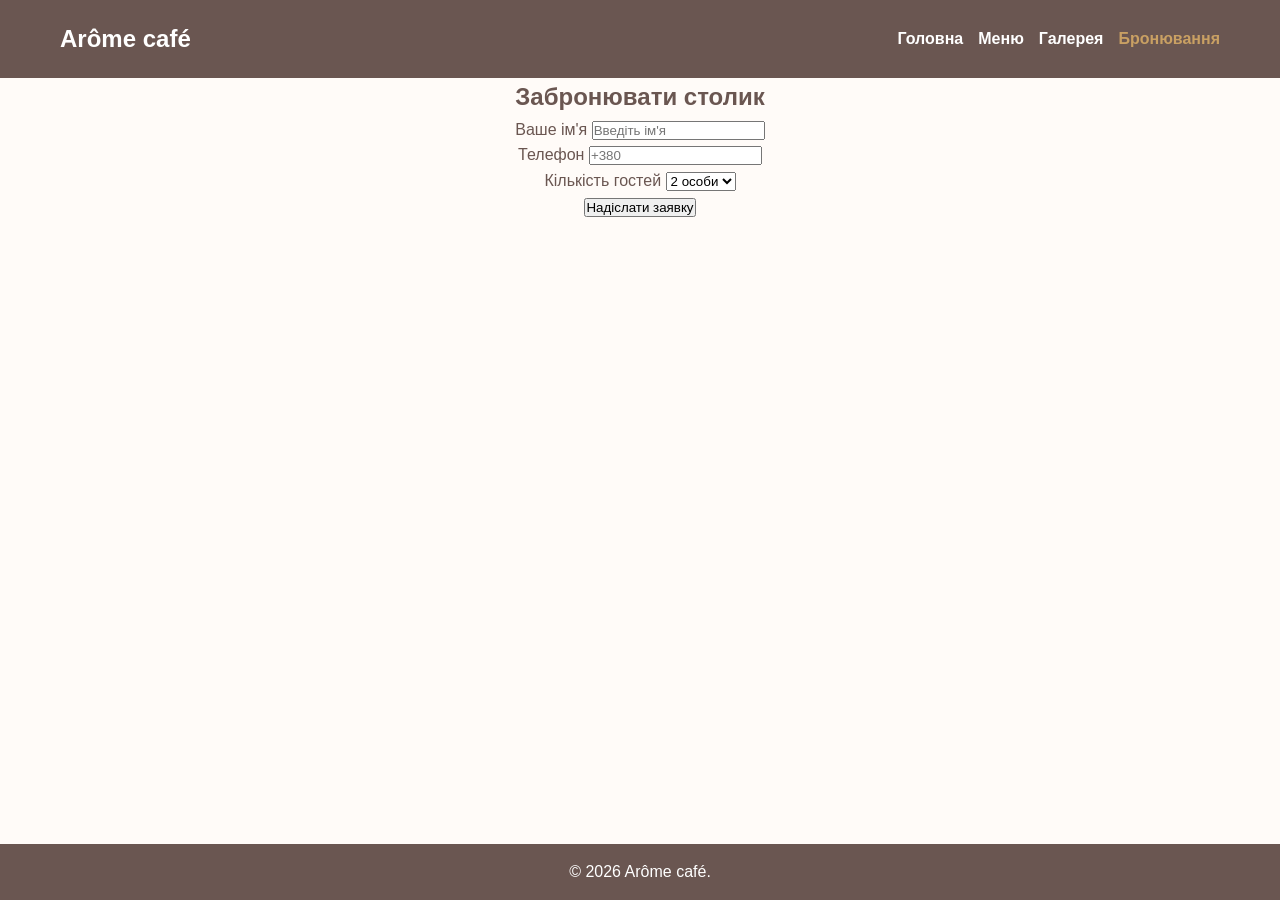
<file: form.html>
<!DOCTYPE html>
<html lang="uk">
<head>
    <meta charset="UTF-8">
    <meta name="viewport" content="width=device-width, initial-scale=1.0">
    <title>Arôme café — Бронювання</title>
    <link rel="stylesheet" href="style.css">
</head>
<body>

    <header class="site-header">
        <div class="header-container">
            <a href="index.html" class="logo">Arôme <span>café</span></a>
            <nav class="main-nav">
                <ul class="nav-list">
                    <li><a href="index.html" class="nav-link">Головна</a></li>
                    <li><a href="menu.html" class="nav-link">Меню</a></li>
                    <li><a href="gallery.html" class="nav-link">Галерея</a></li>
                    <li><a href="form.html" class="nav-link active">Бронювання</a></li>
                </ul>
            </nav>
        </div>
    </header>

    <main class="content-wrapper booking-page">
        <div class="booking-card">
            <h2>Забронювати столик</h2>
            <form action="#">
                <div class="form-group">
                    <label for="name">Ваше ім'я</label>
                    <input type="text" id="name" placeholder="Введіть ім'я" required>
                </div>
                <div class="form-group">
                    <label for="phone">Телефон</label>
                    <input type="tel" id="phone" placeholder="+380" required>
                </div>
                <div class="form-group">
                    <label for="guests">Кількість гостей</label>
                    <select id="guests">
                        <option value="1">1 особа</option>
                        <option value="2" selected>2 особи</option>
                        <option value="3">3 особи</option>
                        <option value="4">4 особи</option>
                    </select>
                </div>
                <button type="submit" class="btn-submit">Надіслати заявку</button>
            </form>
        </div>
    </main>

    <footer class="site-footer">
        <div class="footer-container">
            <p>&copy; 2026 Arôme café.</p>
        </div>
    </footer>

</body>
</html>
</file>
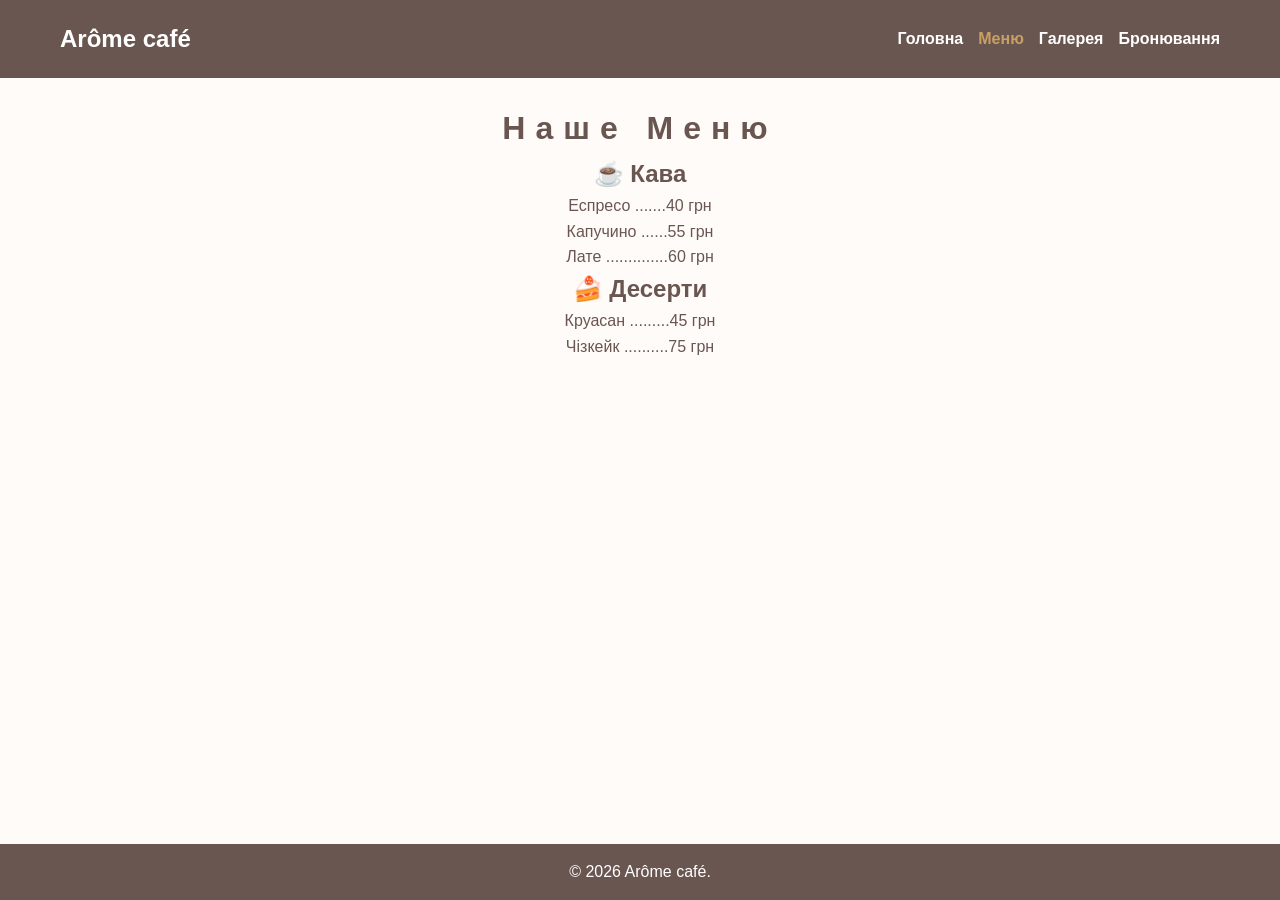
<file: menu.html>
<!DOCTYPE html>
<html lang="ua">
<head>
    <meta charset="UTF-8">
    <meta name="viewport" content="width=device-width, initial-scale=1.0">
    <title>Arôme café — Меню</title>
    <link rel="stylesheet" href="style.css">
</head>
<body>

    <header class="site-header">
        <div class="header-container">
            <a href="index.html" class="logo">Arôme <span>café</span></a>
            <nav class="main-nav">
                <ul class="nav-list">
                    <li><a href="index.html" class="nav-link">Головна</a></li>
                    <li><a href="menu.html" class="nav-link active">Меню</a></li>
                    <li><a href="gallery.html" class="nav-link">Галерея</a></li>
                    <li><a href="form.html" class="nav-link">Бронювання</a></li>
                </ul>
            </nav>
        </div>
    </header>

    <main class="content-wrapper">
        <div class="container">
            <h1 class="page-title">Наше Меню</h1>
            
            <div class="menu-container">
                <div class="menu-category">
                    <h2 class="category-title">☕ Кава</h2>
                    <div class="menu-item">
                        <span class="item-name">Еспресо</span>
                        <span class="item-price">.......40 грн</span>
                    </div>
                    <div class="menu-item">
                        <span class="item-name">Капучино</span>
                        <span class="item-price">......55 грн</span>
                    </div>
                    <div class="menu-item">
                        <span class="item-name">Лате</span>
                        <span class="item-price">..............60 грн</span>
                    </div>
                </div>

                <div class="menu-category">
                    <h2 class="category-title">🍰 Десерти</h2>
                    <div class="menu-item">
                        <span class="item-name">Круасан</span>
                        <span class="item-price">.........45 грн</span>
                    </div>
                    <div class="menu-item">
                        <span class="item-name">Чізкейк</span>
                        <span class="item-price">..........75 грн</span>
                    </div>
                </div>
            </div>
        </div>
    </main>

    <footer class="site-footer">
        <div class="footer-container">
            <p>&copy; 2026 Arôme café.</p>
        </div>
    </footer>
</body>
</html>
</file>
<file: style.css>
/* Налаштування кольорів */
:root {
    --main-color: #6a5651;   
    --accent-color: #c9a063;  
    --text-font: 'Arial', sans-serif;
}

/* відступИ*/
* {
    margin: 0;
    padding: 0;
    box-sizing: border-box;
}

body {
    font-family: var(--text-font);
    background-color: #fffbf8;
    color:var(--main-color);
    line-height: 1.6;
    display: flex;
    flex-direction: column;
    min-height: 100vh;
}
/* шапка */
.site-header {
    background-color: var(--main-color);
    padding: 20px 0;
}

.header-container {
    display: flex;
    justify-content: space-between;
    align-items: center;

}

.logo {
    color: #fff;
    font-size: 24px;
    font-weight: bold;
    text-decoration: none;
}

/* Головна Меню Галерея Бронювання  */
.nav-list {
    display: flex;
    list-style: none;
    gap: 15px; 
}
.nav-link {
    color: white;
    text-decoration: none;
    font-weight: bold;

}

/* Колір пункту меню */
.nav-link.active, .nav-link:hover {
    color:var(--accent-color);
}


/* Смак справжньої кави */
.hero-content {
    text-align: center;
    padding: 100px 20px;
    background-color: #bba791;
    margin: 20px 0;
    border-radius: 7px;
    background-image: url(img/gallery2.jpg);
    background-size: cover;
    color: aliceblue;
    box-shadow: 5px 5px 5px 5px var(--accent-color);
}

.hero-section h1 {
    font-size: 36px;
    margin-bottom: 10px;
}

.btn-booking {
    display:inline-block;
    margin-top: 20px;
    padding: 10px 20px;
    background-color: var(--main-color);
    color:  rgb(255, 255, 255);
    text-decoration: none;
    border-radius: 5px;
    box-shadow: 5px 5px 5px 5px var(--accent-color) ;
    
}
.btn-booking:hover{
    box-shadow: 0 4px 8px;
}

.about-section {
    padding: 40px 0;
    text-align: center;
}

/* Підвал */
.site-footer {
    background-color: var(--main-color);
    color: #ffffff;
    text-align: center;
    padding: 15px 0;
    margin-top: 40px;
}


/* ---  Стріка ГАЛЕРЕя --- */
.header-container, 
.content-wrapper {
    max-width: 1200px;
    margin:  0 auto;
    padding: 0 20px;
    text-align: center;  
    max-width: 1200px;
    width: 100%;
    flex: 1;
}
.gallery-grid {
    display: grid;
    grid-template-columns: repeat(2, 1fr);
    gap: 100px; /* Відстань між фото */
    margin: 40px auto 60px;
    max-width: 900px;
    
}
.gallery-item img {
    width: 100%;
    height: 280px;
    object-fit: cover; 
    border-radius: 8px;
    box-shadow: 5px 5px 5px 5px var(--accent-color) ;
}
.page-title{
    letter-spacing:10px;
    padding-top:25px ;
}
</file>
